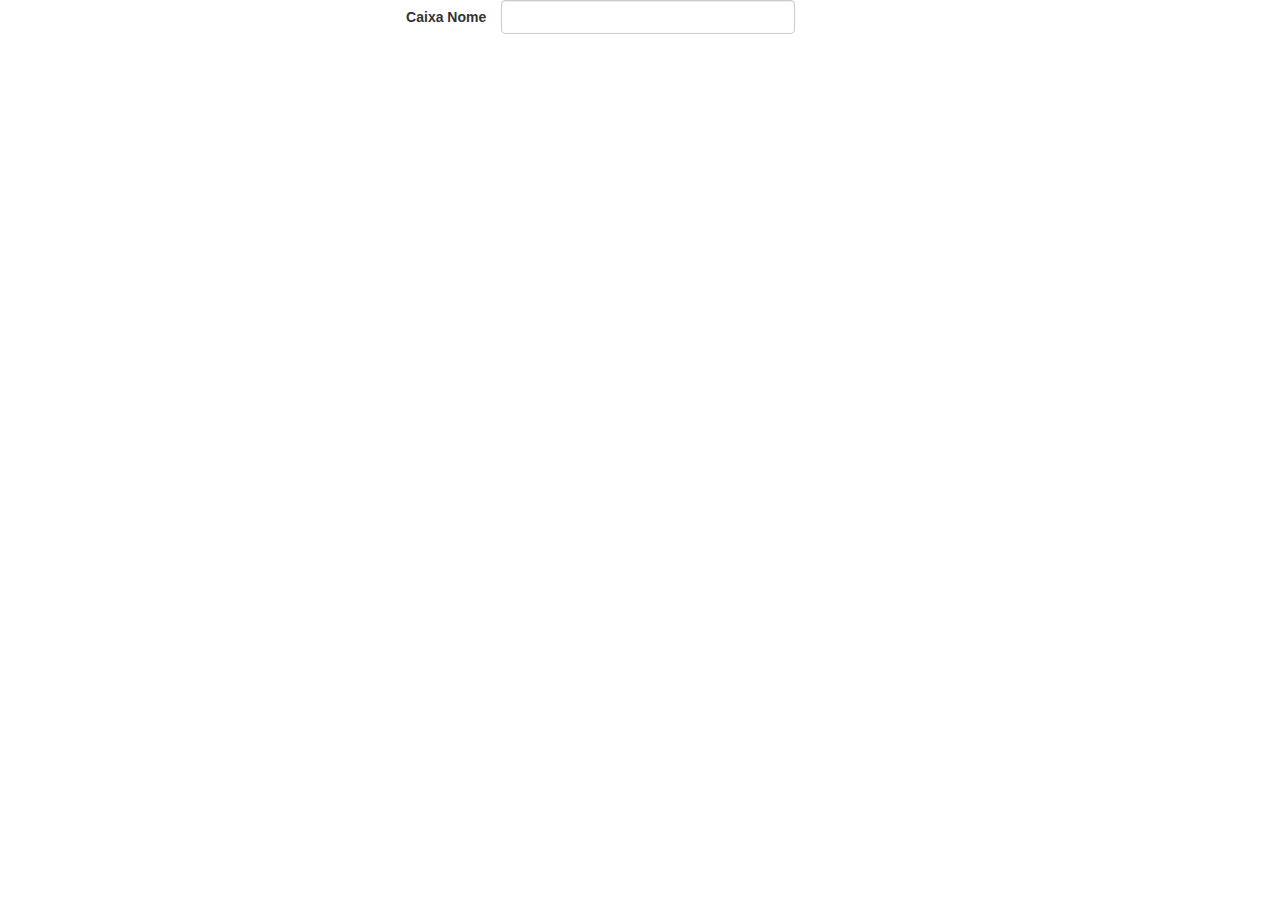
<file: abertura-do-caixa.html>
<!DOCTYPE html>
<html lang="pt-Br">
<head>
    <meta charset="utf-8">
    <title>Tela de Vendas</title>
    <meta name="viewport" content="width=device-width, initial-scale=1.0">
    <meta http-equiv="X-UA-Compatible" content="IE=edge">
    <!-- Le styles -->
    <link href="css/bootstrap.min.css" media="screen" rel="stylesheet" type="text/css">
    <link href="css/principal.css" media="screen" rel="stylesheet" type="text/css">
    <!-- Scripts prev IE 9 -->
    <!--[if lt IE 9]><script type="text/javascript" src="js/html5shiv.min.js"></script><![endif]-->
    <!--[if lt IE 9]><script type="text/javascript" src="js/respond.min.js"></script><![endif]-->
    <script type="text/javascript" src="js/jquery.min.js"></script>
    <script type="text/javascript" src="js/bootstrap.min.js"></script>
    <script type="text/javascript" src="js/bootstrap.validator.js"></script>
    <script type="text/javascript" src="js/jquery.maskedinput.pack.js"></script>
    <script type="text/javascript" src="js/principal.js"></script>
</head>
<body>
<div class="container">
    <div class="row">
        <div class="col-sm-3"></div>
        <div class="col-sm-6">
            <form class="form-horizontal">
                <label for="caixa-nome" class="control-label col-sm-3">Caixa Nome</label>
                <div class="form-group col-sm-7">
                    <input id="caixa-nome" class="form-control" type="text" />
                </div>
            </form>
        </div>
    </div>
</div>
</body>
</html>
</file>
<file: css/principal.css>
/* Google Fonts - Importando fontes para H1 principais */
@import url(https://fonts.googleapis.com/css?family=Indie+Flower);

/* Estilo de títulos (H1) principais do sistema */
.titulo-sistema {
    font-family: 'Indie Flower', cursive;
    font-size: 30px;
    font-weight: bold;
    opacity: 0.3;
}
/* Estilo - Página de login */
#pagina-login {
    margin-top: 10%;
    border: 1px #ddd solid;
}
/* definir espaçamento entre "Tabs" e paineis de usuários */
.my-panel {
    margin-top: 10px;
}
/* Estilo de descrições de formulários */
small.descricao {
    color: #6e6e6e;
}
/* Separador (Relatórios) */
hr.separador {
    border-top: dashed #cecece 1px;
    display: block;
}

/* Menu de transições para exibição de paineis */
.menu-painel-gerente { }
.menu-painel-gestor-de-vendas { }
</file>
